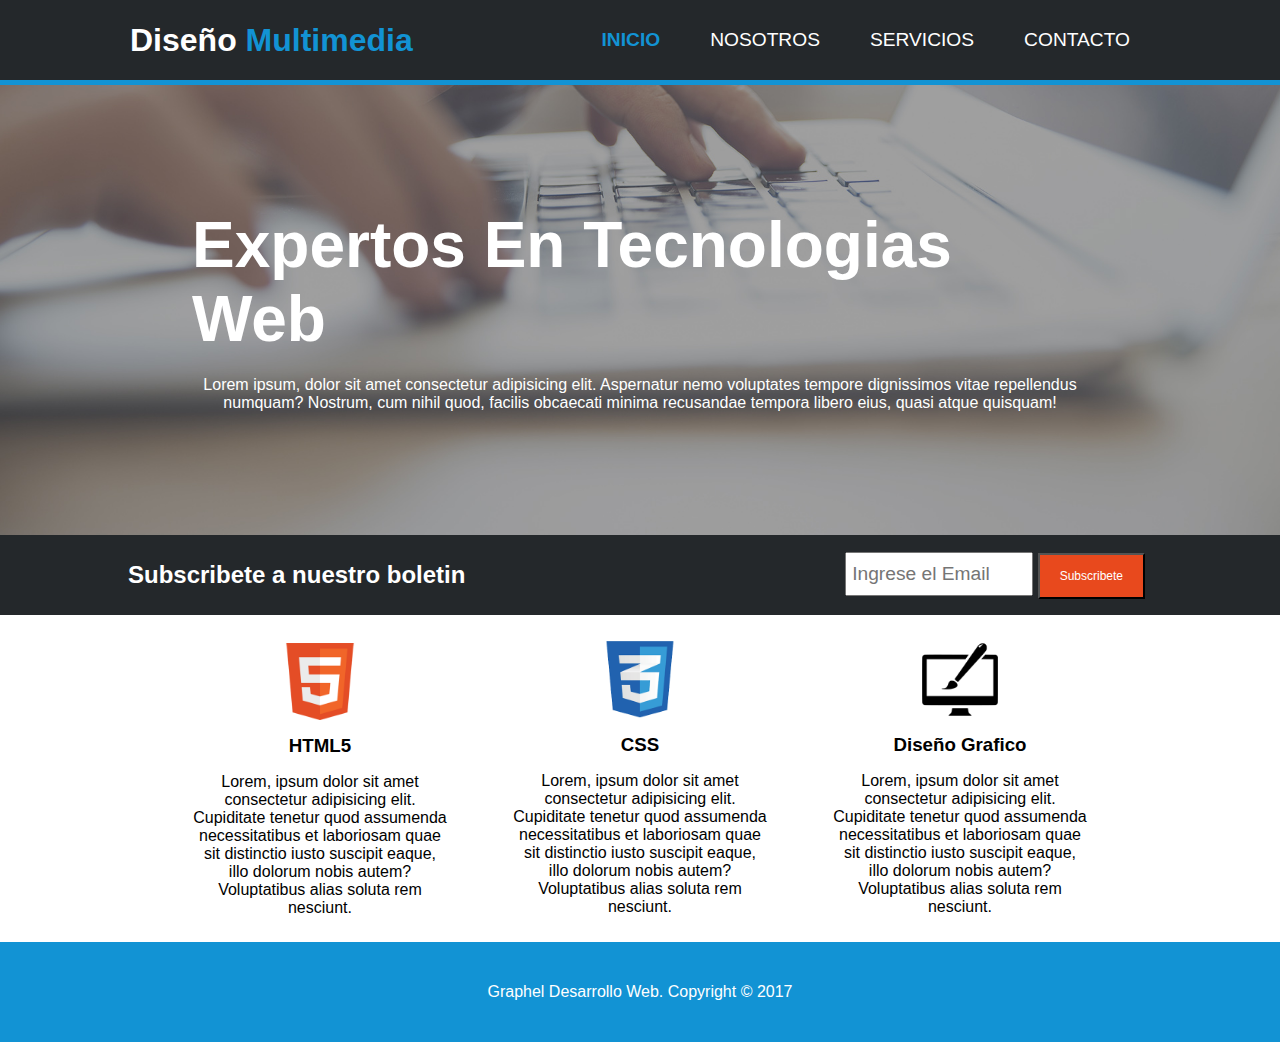
<file: index.html>
<!DOCTYPE html>
<html lang="en">
<head>
    <meta charset="UTF-8">
    <meta http-equiv="X-UA-Compatible" content="IE=edge">
    <meta name="viewport" content="width=device-width, initial-scale=1.0">
    <link rel="stylesheet" href="css/style.css">
    <title>Web</title>
</head>
<body>
    <header>

        <div class="tituloMenu">

            <div class="cajah1">
                <h1>Diseño <b class="multi"> Multimedia</b> </h1>
            </div>

            <nav class="cajaNav">
                <ul>
                    <li>
                        <a class="inicio" href="index.html"> <b> INICIO</b></a>
                        <a class="nosotros" href="nosotros.html"> NOSOTROS </a>
                        <a class="servicios" href="servicios.html"> SERVICIOS </a>
                        <a class="contacto" href="contacto.html"> CONTACTO </a>
                    </li>
                </ul>
            </nav>

        </div>

    </header>

    <section class="section1">

        <h2>Expertos En Tecnologias Web</h2>
        <P>Lorem ipsum, dolor sit amet consectetur adipisicing elit. Aspernatur nemo voluptates tempore dignissimos vitae repellendus numquam? Nostrum, cum nihil quod, facilis obcaecati minima recusandae tempora libero eius, quasi atque quisquam!</P>


    </section>

    <section class="section2">

        <h2>Subscribete a nuestro boletin</h2>

        <form class="form1" action="">

            <input class="input1" type="text" placeholder=" Ingrese el Email">
            <button class="boton1" type="submit">Subscribete</button>

        </form>

    </section>

    <section class="section3">

        <div class="caja1">
            <img src="images/logo_html.png" alt="">
            <h3>HTML5</h3>
            <p>Lorem, ipsum dolor sit amet consectetur adipisicing elit. Cupiditate tenetur quod assumenda necessitatibus et laboriosam quae sit distinctio iusto suscipit eaque, illo dolorum nobis autem? Voluptatibus alias soluta rem nesciunt.</p>
        </div>

        <div class="caja2">
            <img src="images/logo_css.png" alt="">
            <h3>CSS</h3>
            <p>Lorem, ipsum dolor sit amet consectetur adipisicing elit. Cupiditate tenetur quod assumenda necessitatibus et laboriosam quae sit distinctio iusto suscipit eaque, illo dolorum nobis autem? Voluptatibus alias soluta rem nesciunt.</p>
        </div>

        <div class="caja3">
            <img src="images/logo_brush.png" alt="">
            <h3>Diseño Grafico</h3>
            <p>Lorem, ipsum dolor sit amet consectetur adipisicing elit. Cupiditate tenetur quod assumenda necessitatibus et laboriosam quae sit distinctio iusto suscipit eaque, illo dolorum nobis autem? Voluptatibus alias soluta rem nesciunt.</p>
        </div>

    </section>

    <footer>

        <p>Graphel Desarrollo Web. Copyright &copy; 2017</p>

    </footer>

</body>
</html>
</file>
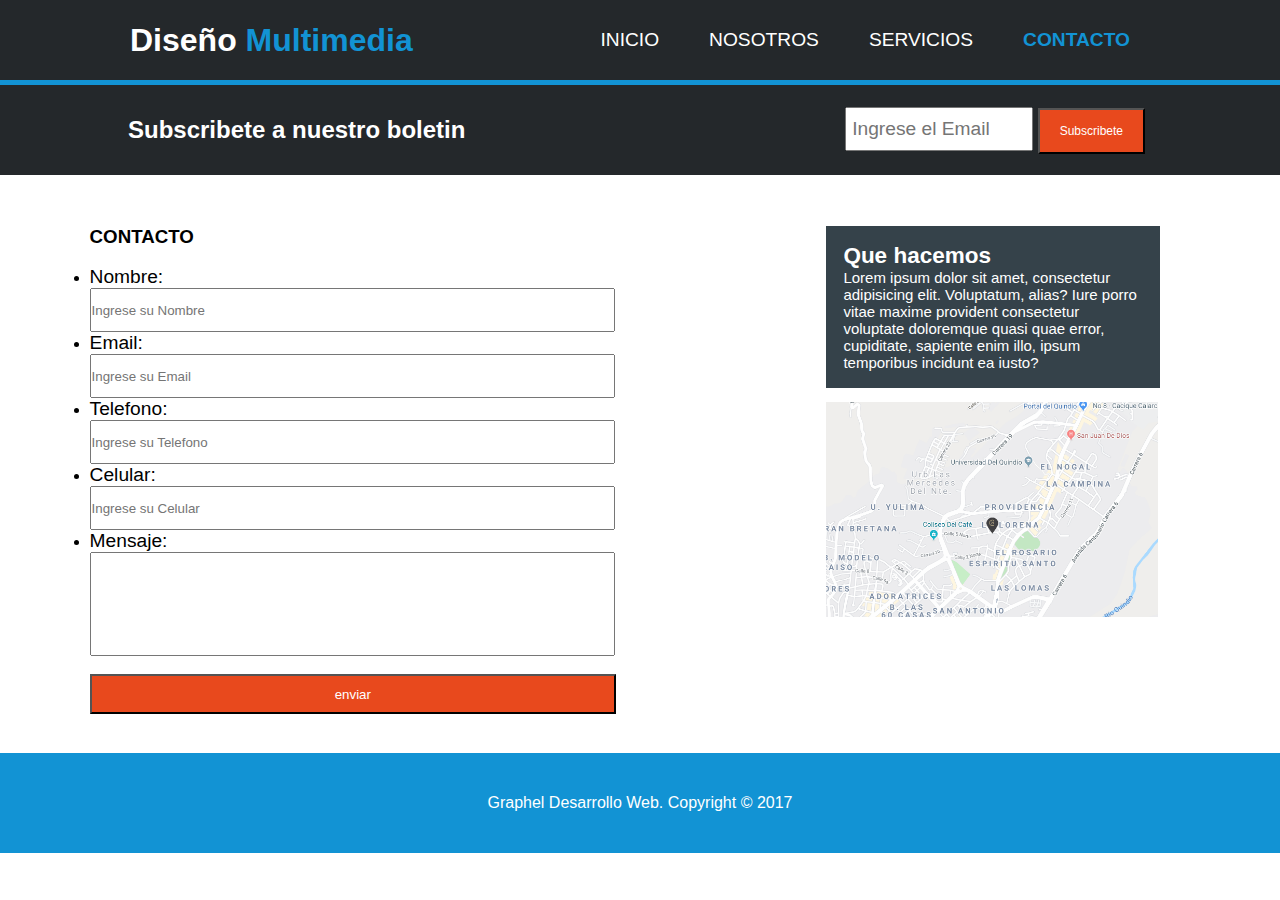
<file: contacto.html>
<!DOCTYPE html>
<html lang="en">
<head>
    <meta charset="UTF-8">
    <meta http-equiv="X-UA-Compatible" content="IE=edge">
    <meta name="viewport" content="width=device-width, initial-scale=1.0">
    <link rel="stylesheet" href="css/style.css">
    <title>Document</title>
</head>
<body>
    <header>

        <div class="tituloMenu">

            <div class="cajah1">
                <h1>Diseño <b class="multi"> Multimedia</b> </h1>
            </div>

            <nav class="cajaNav">
                <ul>
                    <li>
                        <a class="inicio3" href="index.html"> INICIO</a>
                        <a class="nosotros3" href="nosotros.html"> NOSOTROS </a>
                        <a class="servicios3" href="servicios.html"> SERVICIOS </a>
                        <a class="contacto3" href="contacto.html"><b> CONTACTO </b> </a>
                    </li>
                </ul>
            </nav>

        </div>

    </header>

    <section class="section21">

        <h2>Subscribete a nuestro boletin</h2>

        <form class="form1" action="">

            <input class="input11" type="text" placeholder=" Ingrese el Email">
            <button class="boton11" type="submit">Subscribete</button>

        </form>

    </section>

    <section class="SectionesContac">

        <section class="sectionFormContac">

            <form class="formulario" action="">

                <ul>
                    <h3>        CONTACTO</h3>
                    <br>

                    <li>
                        <label class="label" for="name">Nombre:</label>
                        <br>
                        <input class="input2" placeholder="Ingrese su Nombre" type="text" id="name" name="user_name" />
                    </li>

                    <li>
                        <label class="label" for="name">Email:</label>
                        <br>
                        <input class="input2" placeholder="Ingrese su Email" type="email" id="name" name="user_name" />
                    </li>

                    <li>
                        <label class="label" for="name">Telefono:</label>
                        <br>
                        <input class="input2" placeholder="Ingrese su Telefono" type="text" id="name" name="user_name" />
                    </li>

                    <li>
                        <label class="label" for="name">Celular:</label>
                        <br>
                        <input class="input2" placeholder="Ingrese su Celular" type="text" id="name" name="user_name" />
                    </li>

                    <li>
                        <label class="label" for="name">Mensaje:</label>
                        <br>
                        <input class="input3" type="text" id="name" name="user_name" />
                    </li>
                </ul>
                <br>
                <button class="button2" type="submit">enviar</button>

            </form>

        </section>

        <section class="quehacemoss">

            <div class="cajaquehacemos">
                <h2>Que hacemos</h2>
                <p>Lorem ipsum dolor sit amet, consectetur adipisicing elit. Voluptatum, alias? Iure porro vitae maxime provident consectetur voluptate doloremque quasi quae error, cupiditate, sapiente enim illo, ipsum temporibus incidunt ea iusto?</p>
            </div>

            <div class="cajamapa"></div>

        </section>

    </section>

    <footer>

        <p>Graphel Desarrollo Web. Copyright &copy; 2017</p>

    </footer>

</body>
</html>
</file>
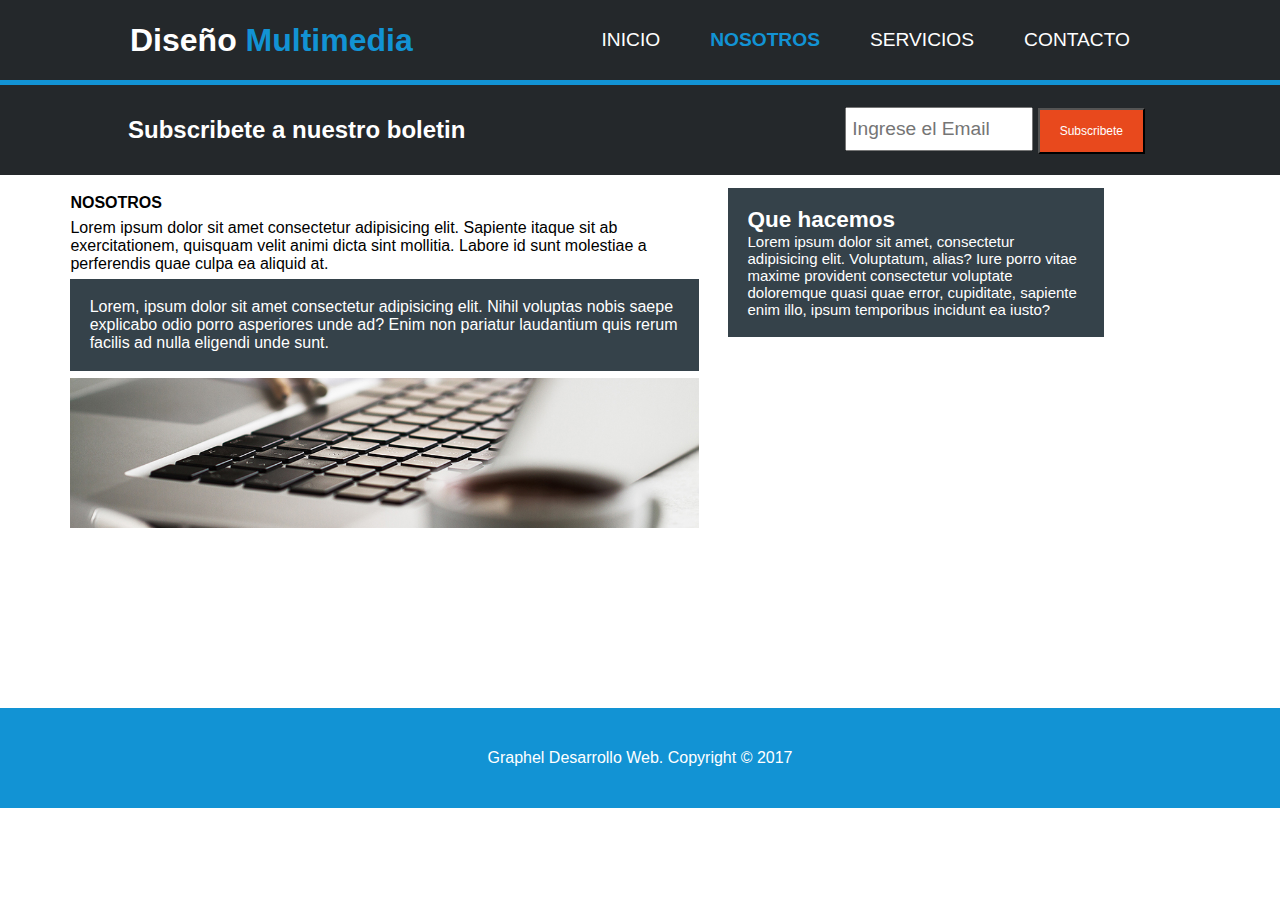
<file: nosotros.html>
<!DOCTYPE html>
<html lang="en">
<head>
    <meta charset="UTF-8">
    <meta http-equiv="X-UA-Compatible" content="IE=edge">
    <meta name="viewport" content="width=, initial-scale=1.0">
    <link rel="stylesheet" href="css/style.css">
    <title>Document</title>
</head>
<body>
    
    <header>

        <div class="tituloMenu">

            <div class="cajah1">
                <h1>Diseño <b class="multi"> Multimedia</b> </h1>
            </div>

            <nav class="cajaNav">
                <ul>
                    <li>
                        <a class="inicio1" href="/index.html"> INICIO</a>
                        <a class="nosotros1" href="/nosotros.html"> <b> NOSOTROS</b> </a>
                        <a class="servicios" href="/servicios.html"> SERVICIOS </a>
                        <a class="contacto" href="/contacto.html"> CONTACTO </a>
                    </li>
                </ul>
            </nav>

        </div>

    </header>

    <section class="section21">

        <h2>Subscribete a nuestro boletin</h2>

        <form class="form1" action="">

            <input class="input11" type="text" placeholder=" Ingrese el Email">
            <button class="boton11" type="submit">Subscribete</button>

        </form>

    </section>

    <div class="cajaDosSect">

        <section class="section4">
            <h2 class="tituloNosotros">NOSOTROS</h2>

            <p class="pnosotros"> Lorem ipsum dolor sit amet consectetur adipisicing elit. Sapiente itaque sit ab exercitationem, quisquam velit animi dicta sint mollitia. Labore id sunt molestiae a perferendis quae culpa ea aliquid at.</p>

            <div class="cajano1">
                <p>Lorem, ipsum dolor sit amet consectetur adipisicing elit. Nihil voluptas nobis saepe explicabo odio porro asperiores unde ad? Enim non pariatur laudantium quis rerum facilis ad nulla eligendi unde sunt.</p>
            </div>

            <div class="cajano2">
                <p></p>
            </div>

        </section>

        <section class="section5">
            <div class="cajaquehacemos">
                <h2>Que hacemos</h2>
                <p>Lorem ipsum dolor sit amet, consectetur adipisicing elit. Voluptatum, alias? Iure porro vitae maxime provident consectetur voluptate doloremque quasi quae error, cupiditate, sapiente enim illo, ipsum temporibus incidunt ea iusto?</p>
            </div>
        </section>

    </div>

    <footer>

        <p>Graphel Desarrollo Web. Copyright &copy; 2017</p>

    </footer>


</body>
</html>
</file>
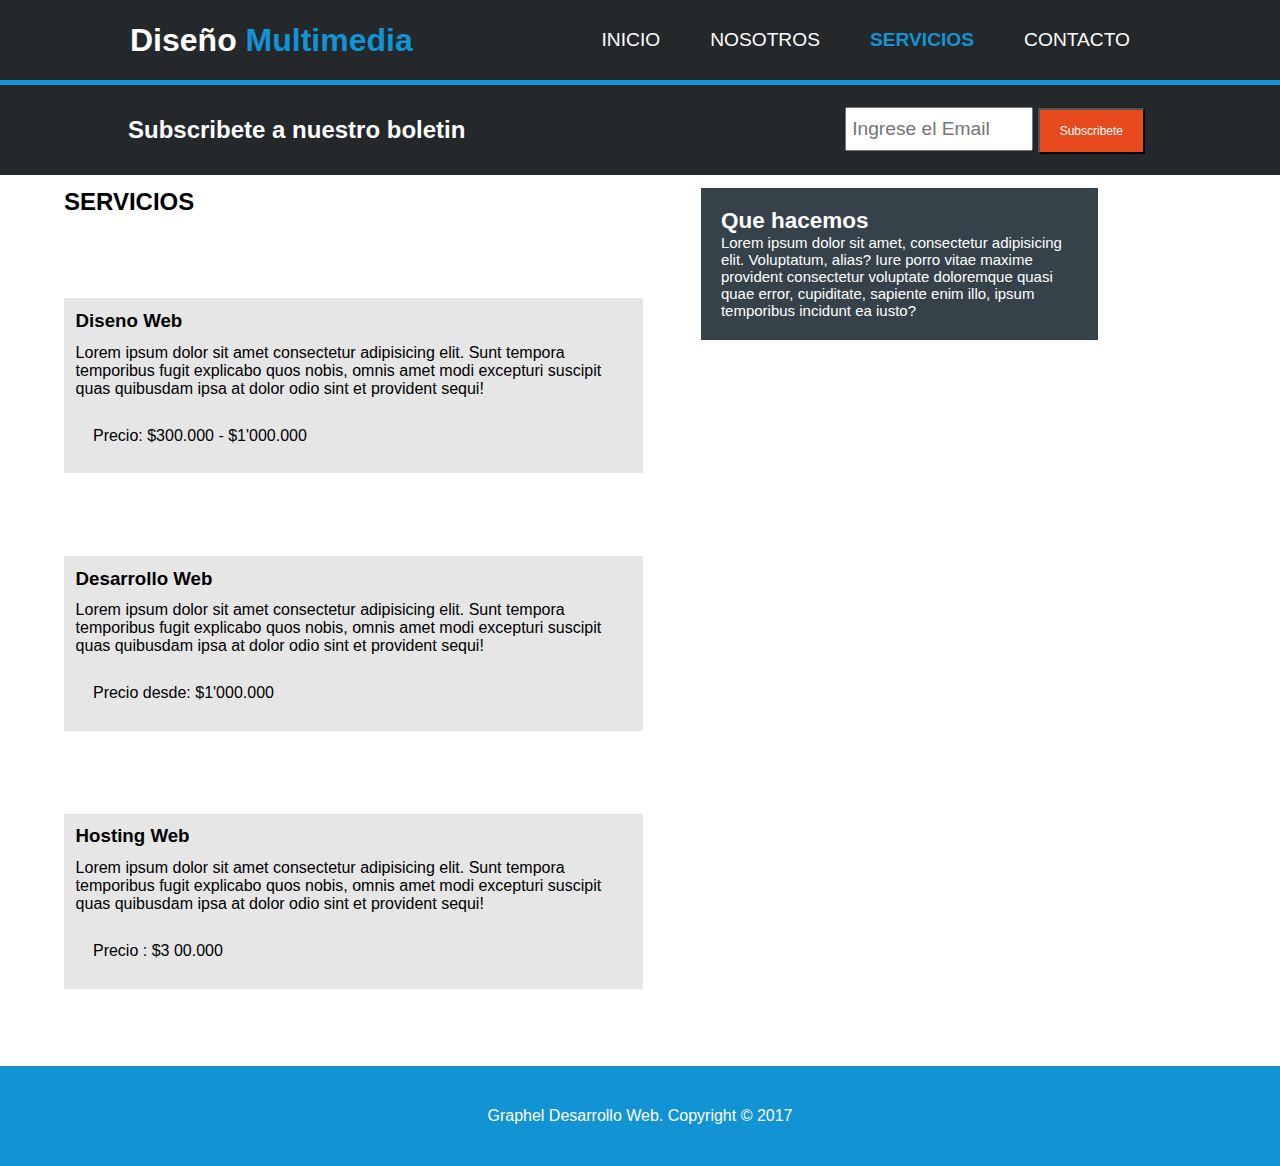
<file: servicios.html>
<!DOCTYPE html>
<html lang="en">
<head>
    <meta charset="UTF-8">
    <meta http-equiv="X-UA-Compatible" content="IE=edge">
    <meta name="viewport" content="width=device-width, initial-scale=1.0">
    <link rel="stylesheet" href="css/style.css">
    <title>Document</title>
</head>
<body>
    <header>

        <div class="tituloMenu">

            <div class="cajah1">
                <h1>Diseño <b class="multi"> Multimedia</b> </h1>
            </div>

            <nav class="cajaNav">
                <ul>
                    <li>
                        <a class="inicio2" href="/index.html"> INICIO</a>
                        <a class="nosotros2" href="/nosotros.html"> NOSOTROS </a>
                        <a class="servicios2" href="/servicios.html"><b> SERVICIOS </b></a>
                        <a class="contacto2" href="/contacto.html"> CONTACTO </a>
                    </li>
                </ul>
            </nav>

        </div>

    </header>

    <section class="section21">

        <h2>Subscribete a nuestro boletin</h2>

        <form class="form1" action="">

            <input class="input11" type="text" placeholder=" Ingrese el Email">
            <button class="boton11" type="submit">Subscribete</button>

        </form>

    </section>

    <section class="SectionServicios">

        <div class="cajaServi1">

            <h2>SERVICIOS</h2>

            <div class="cajaservi11">
                <h3 class="h3ser">Diseno Web</h3>
                <p class="pser">Lorem ipsum dolor sit amet consectetur adipisicing elit. Sunt tempora temporibus fugit explicabo quos nobis, omnis amet modi excepturi suscipit quas quibusdam ipsa at dolor odio sint et provident sequi!</p>
                <p class="precio"> Precio: $300.000 - $1'000.000</p>

            </div>

            <div class="cajaservi12">
                <h3 class="h3ser">Desarrollo Web</h3>
                <p class="pser">Lorem ipsum dolor sit amet consectetur adipisicing elit. Sunt tempora temporibus fugit explicabo quos nobis, omnis amet modi excepturi suscipit quas quibusdam ipsa at dolor odio sint et provident sequi!</p>
                <p class="precio">Precio desde: $1'000.000</p>
            </div>

            <div class="cajaservi13">
                <h3 class="h3ser">Hosting Web</h3>
                <p class="pser">Lorem ipsum dolor sit amet consectetur adipisicing elit. Sunt tempora temporibus fugit explicabo quos nobis, omnis amet modi excepturi suscipit quas quibusdam ipsa at dolor odio sint et provident sequi!</p>
                <p class="precio">Precio : $3
                    
                    00.000</p>
            </div>

        </div>

        <div class="cajaServi222">
            <div class="cajaquehacemos">
                <h2>Que hacemos</h2>
                <p>Lorem ipsum dolor sit amet, consectetur adipisicing elit. Voluptatum, alias? Iure porro vitae maxime provident consectetur voluptate doloremque quasi quae error, cupiditate, sapiente enim illo, ipsum temporibus incidunt ea iusto?</p>
            </div>
        </div>

    </section>

    <footer>

        <p>Graphel Desarrollo Web. Copyright &copy; 2017</p>

    </footer>

</body>
</html>
</file>
<file: css/style.css>
* {
    margin: 0;
    padding: 0;
}

body{
    font-family: Arial, Helvetica, sans-serif;
}

header{
    background-color:rgb(36, 40, 43);
    height: 80px;
    display: flex;
    justify-content: space-around;
    justify-content: space-between;
    flex-direction: column;
    border-bottom: 5px solid rgb(18, 147, 212);

}

header h1{
    color: white;
}

.multi{
    color: rgb(18, 147, 212);
}

.inicio{
    color: rgb(18, 147, 212);
}

.inicio1{
    color: white;
}

.nosotros{
    color: white;
}

.nosotros1{
    color:rgb(18, 147, 212);
}

.servicios{
    color: white;
}

.contacto{
    color: white;
}

.tituloMenu{
    height: 100%;
    display: flex;
    justify-content: space-between;
    align-items: center;
    padding-left: 130px;
    padding-right: 150px;
}


.cajaNav ul{
    display: flex;
    flex-direction: row;
    color: aliceblue;

}

.cajaNav ul li{
    display: flex;
    flex-direction: row;
    gap: 50px;
    font-size: 1.2rem;
}

.cajaNav ul a{
    display: flex;
    flex-direction: row;
    text-decoration: none;
}


/* section 1*/


.section1{
    background: url(../images/cabecera.jpg) 0 -400px;
    background-size: cover;
    height: 450px;
    display: flex;
    justify-content: center;
    align-items: center;
    flex-direction: column;
    gap: 20px;
    padding-left: 15%;
    padding-right: 15%;
    color: white;
}

.section1 h2{
    font-size: 4rem;
}
.section1 p{
    text-align: center;
}

/*  section 2*/

.section2{
    background-color: rgb(36, 40, 43);
    color: white;
    height: 80px;
    display: flex;
    justify-content: space-between;
    padding-left: 10%;
    padding-right: 10%;
    align-items: center;
}

.form1{
    width: 30%;
}

.input1{
    width: 60%;
    height: 40px;
    font-size: 1.2rem;
}

.boton1 {
    background-color: rgb(232, 73, 29);
    color: white;
    width: 34%;
    font-size: 11px;
    height: 42px;
    padding-left: 10px;
    padding-right: 10px;
}

.section21{
    background-color: rgb(36, 40, 43);
    color: white;
    height: 90px;
    display: flex;
    justify-content: space-between;
    padding-left: 10%;
    padding-right: 10%;
    align-items: center;
}

.form1{
    width: 30%;
}

.input1{
    width: 60%;
    height: 40px;
    font-size: 1.2rem;
}

.boton1{
    background-color: rgb(232, 73, 29);
    color: white;
    width: 35%;
    font-size: 12px;
    height: 46px;
    padding-left: 10px;
    padding-right: 10px;
}

.input11{
    width: 60%;
    height: 40px;
    font-size: 1.2rem;
}

.boton11{
    background-color: rgb(232, 73, 29);
    color: white;
    width: 35%;
    font-size: 12px;
    height: 46px;
    padding-left: 10px;
    padding-right: 10px;
}

/* section 3 */

.section3{
    display: flex;
    justify-content: space-between;
    justify-content: space-around;
    justify-content: space-evenly;
    margin-right: 10%;
    margin-left: 10%;
    padding-top: 2%;
    margin-bottom: 2%;

}

.caja1{
    width: 25%;
    text-align: center;
    display: flex;
    flex-direction: column;
    justify-content: space-around;
    align-items: center;
}

.caja2{
    width: 25%;
    text-align: center;
    display: flex;
    flex-direction: column;
    justify-content: space-around;
    align-items: center;
}

.caja3{
    width: 25%;
    text-align: center;
    display: flex;
    flex-direction: column;
    justify-content: space-around;
    align-items: center;
}

.caja1 img{
    width: 30%;
    margin-top: 1%;
    margin-bottom: 6%;
}

.caja2 img{
    width: 30%;
    margin-bottom: 6%;
}

.caja3 img{
    width: 30%;
    margin-bottom: 6%;
}

.caja1 h3{
    margin-bottom: 6%;
}

.caja2 h3{
    margin-bottom: 6%;
}

.caja3 h3{
    margin-bottom: 6%;
}

footer p {

    background-color: rgb(18, 147, 212);
    display: flex;
    justify-content: center;
    ALIGN-ITEMS: center;
    height: 100PX;
    MARGIN-TOP: 1%;
    color: white;
}

/*  nosotros.html */

.cajaDosSect{
    display: flex;
    flex-direction: row;
    width: 89.5%;
    padding-bottom: 1%;
    padding-top: 1%;
    padding-left: 5%;
    padding-right: 5%;
    height: 55vh;
    

}

.section4{
    margin-right: 2%;
}

.section5{
    width: 93%;
}

.tituloNosotros{
    font-size: 100%;
    margin: 1%;
}

.pnosotros{
    margin: 1%;
}

.cajano1{
    margin: 1%;
    padding: 3%;
    background-color: rgb(53, 66, 74);
    color: white;
}

.cajano2{
    margin: 1%;
    background-image: url(../images/891.jpg);
    background-size: cover;
    height: 150px;
}

.cajaquehacemos{
    background-color: rgb(53, 66, 74);
    color: white;
    padding: 4%;
    font-size: 15px;
}

/** SERVICIOS **/

.inicio2{
    color: white;
    text-decoration: none;
}
.nosotros2{
    color: white;
}
.servicios2{
    color: rgb(18, 147, 212);
}
.contacto2{
    color: white;
}

.SectionServicios{

    display: flex;
    flex-direction: row;
    width: 89.5%;
    padding-bottom: 5%;
    padding-top: 1%;
    padding-left: 5%;
    padding-right: 5%;
    height: 89vh;


}

.cajaServi1{
    display: flex;
    flex-direction: column;
    margin-right: 5%;
    width: 150%;
    justify-content: space-between;
    gap: 10px;
}

.cajaServi2{
    width: 80%;
}

.cajaservi11{
    background-color: rgb(230, 230, 230);
}



.precio{
    margin: 5%;
}

.h3ser{
    margin: 2%;
}

.pser{
    margin: 2%;
}

.cajaservi12{
    background-color: rgb(230, 230, 230);
}


.cajaservi13{
    background-color: rgb(230, 230, 230);

}

/*  CONTACTO  */

.inicio3{
    color: white;
    text-decoration: none;
}
.nosotros3{
    color: white;
}
.servicios3{
    color: white;
}
.contacto3{
    color: rgb(18, 147, 212);
}

.SectionesContac{
    display: flex;
    flex-direction: row;
    margin-top: 2%;
    padding: 2%;
    gap: 50px;
    padding-left: 7%;
}

.cajaquehacemos{
    width: 70%;
}

.sectionFormContac{
    margin-right: 50%;
}

.cajaServi22{
    width: 50%;
}

.label{
    font-size: 1.2rem;
    list-style: none;
}

.input2{
    width: 500%;
    height: 40px;

}

.input3{
    width: 500%;
    height: 100px;

}

.button2{
    width: 505%;
    color: white;
    background-color: rgb(232, 73, 29);
    height: 40px;
}
.cajamapa{
    background-image: url(../images/mapaGoogle.png);
    background-size: cover;
    height: 215px;
    width: 77.5%;
    margin-top: 14px;
}


@media screen and (min-width:800px) and (max-width:1100px){

    h1{
        font-size: 24px;
    }

    header{
        height: 55px;
    } 
    
    footer p {

        height: 60PX;
        MARGIN-TOP: 1%;
        color: white;
    }

    .tituloMenu{
        height: 80%;
        padding-left: 50px;
        padding-right: 50px;
        gap: 50px;
    }
    
    .cajaNav ul li{
        display: flex;
        flex-direction: row;
        gap: 40px;
        font-size: 1rem;
    }

    .section1{
        background: url(../images/cabecera.jpg) 0 -100px;
        background-size: cover;
        background-repeat: no-repeat;
        height: 300px;
        display: flex;
        justify-content: center;
        align-items: center;
        flex-direction: column;
        gap: 20px;
        padding-left: 15%;
        padding-right: 15%;
        color: white;
    }
    
    .section1 h2{
        font-size: 2rem;
    }
    .section1 p{
        text-align: center;
        font-size: 3vh;
    }

    
    .section2{
        height: 50px;
    }

    .boton1 {
        background-color: rgb(232, 73, 29);
        color: white;
        width: 40%;
        font-size: 14px;
        height: 42px;
        padding-left: 10px;
        padding-right: 10px;
    }

    .form1{
        width: 50%;
    }

    .input1{
        width: 50%;
        height: 30px;
        font-size: 0.8rem;
    }

    .boton1{
        width: 30%;
        font-size: 12px;
        height: 38px;
        padding-left: 10px;
        padding-right: 10px;
    }
    
    .section2 h2{
        font-size: 20px;
    }

    .section3{

        margin-right: 5%;
        margin-left: 5%;
        padding-top: 2%;
        margin-bottom: 2%;
    
    }
    
    .caja1{
        width: 20%;
    }
    
    .caja2{
        width: 20%;
    }
    
    .caja3{
        width: 20%;
    }
    
    .caja1 img{
        width: 30%;
        margin-top: 1%;
        margin-bottom: 6%;
    }
    
    .caja2 img{
        width: 30%;
        margin-bottom: 6%;
    }
    
    .caja3 img{
        width: 30%;
        margin-bottom: 6%;
    }
    
    .caja1 h3{
        margin-bottom: 6%;
    }
    
    .caja2 h3{
        margin-bottom: 6%;
    }
    
    .caja3 h3{
        margin-bottom: 6%;
    }

    .caja1 p{
        font-size: 13px;
    }
    
    .caja2 p{
        font-size: 13px;
    }
    
    .caja3 p{
        font-size: 13px;
    }

    .section21 h2{
        font-size: 20px;
    }

    .section21{
        height: 60px;
        padding-left: 8%;
        padding-right: 8%;
    }

    .input11{
        width: 50%;
        height: 32px;
        font-size: 1rem;
    }
    
    .boton11{
        width: 30%;
        font-size: 12px;
        height: 35px;
        padding-left: 10px;
        padding-right: 10px;
    }


    .cajaDosSect{
        display: flex;
        flex-direction: row;
        width: 89.5%;
        padding-bottom: 1%;
        padding-top: 1%;
        padding-left: 8%;
        padding-right: 0%;
        height: 45vh;
    }
    
    .tituloNosotros{
        font-size: 95%;
        margin: 2%;
    }
    
    .pnosotros{
        margin: 1%;
        font-size: 12px;
    }
    
    .cajano1{
        font-size: 12px;
    }
    
    .cajano2{
        height: 150px;
    }
    
    .cajaquehacemos{
        background-color: rgb(53, 66, 74);
        color: white;
        padding: 4%;
        font-size: 11px;
        width: 87%;
    }


    .SectionServicios{
    
        width: 89.5%;
        padding-bottom: 5%;
        padding-top: 1%;
        padding-left: 6%;
        padding-right: 0%;
        height: 55vh;
    }
    
    .cajaServi1{
        margin-right: 5%;
        width: 180%;
        gap: -100px;
    }

    .cajaServi222{
        width: 100%;
    }
    
    .cajaServi2{
        width: 80%;
    }
    
    .cajaservi11{
        background-color: rgb(230, 230, 230);
    }
    .precio{
        margin: 2%;
        margin-left: 3%;
        font-size: 12px
    }
    
    .h3ser{
        margin: 2%;
        font-size: 14px
    }
    
    .pser{
        margin: 2%;
        font-size: 11px
    }
    
    .cajaservi12{
        background-color: rgb(230, 230, 230);
    }
    
    
    .cajaservi13{
        background-color: rgb(230, 230, 230);
    }


    
    .SectionesContac{
        display: flex;
        flex-direction: row;
        margin-top: 2%;
        padding: 2%;
        gap: 50px;
        padding-left: 12%;
    }
    
    .cajaquehacemos{
        width: 80%;
    }
    
    .sectionFormContac{
        margin-right: 50%;
    }
    
    .cajaServi22{
        width: 50%;
    }
    
    .label{
        font-size: 1rem;
        list-style: none;
    }
    
    .input2{
        width: 350%;
        height: 30px;
    
    }
    
    .input3{
        width: 350%;
        height: 100px;
    
    }
    
    .button2{
        width: 355%;
        color: white;
        background-color: rgb(232, 73, 29);
        height: 35px;
    }
    .cajamapa{
        background-image: url(../images/mapaGoogle.png);
        background-size: cover;
        height: 150px;
        width: 87%;
        margin-top: 14px;
    }
}
@media screen and (min-width:700px) and (max-width:800px){

    h1{
        font-size: 25px;
    }

    header{
        height: 60px;
    } 
    
    footer p {

        height: 50PX;
        MARGIN-TOP: 1%;
        color: white;
    }

    .tituloMenu{
        height: 80%;
        padding-left: 35px;
        padding-right: 30px;
        gap: 10px;
    }
    
    .cajaNav ul li{
        display: flex;
        flex-direction: row;
        gap: 40px;
        font-size: 0.9rem;
    }

    .section1{
        background: url(../images/cabecera.jpg) 0 -10px;
        background-size: cover;
        height: 300px;
        gap: 20px;
        padding-left: 15%;
        padding-right: 15%;
        color: white;
    }
    
    .section1 h2{
        font-size: 1.5rem;
    }
    .section1 p{
        text-align: center;
        font-size: 2vh;
    }
    .section2{
        height: 60px;
    }

    .boton1 {
        background-color: rgb(232, 73, 29);
        color: white;
        width: 40%;
        font-size: 1px;
        height: 42px;
        padding-left: 10px;
        padding-right: 10px;
    }

    .form1{
        width: 50%;
    }

    .input1{
        width: 50%;
        height: 30px;
        font-size: 0.8rem;
        padding-left: 5px;
    }

    .boton1{
        width: 30%;
        font-size: 12px;
        height: 38px;
        padding-left: 10px;
        padding-right: 10px;
    }
    
    .section2 h2{
        font-size: 18px;
    }

    .section3{

        margin-right: 5%;
        margin-left: 5%;
        padding-top: 2%;
        margin-bottom: 2%;
    
    }
    
    .caja1{
        width: 20%;
    }
    
    .caja2{
        width: 20%;
    }
    
    .caja3{
        width: 20%;
    }
    
    .caja1 img{
        width: 30%;
        margin-top: 1%;
        margin-bottom: 6%;
    }
    
    .caja2 img{
        width: 30%;
        margin-bottom: 6%;
    }
    
    .caja3 img{
        width: 30%;
        margin-bottom: 6%;
    }
    
    .caja1 h3{
        margin-bottom: 6%;
    }
    
    .caja2 h3{
        margin-bottom: 6%;
    }
    
    .caja3 h3{
        margin-bottom: 6%;
    }

    .caja1 p{
        font-size: 12px;
    }
    
    .caja2 p{
        font-size: 12px;
    }
    
    .caja3 p{
        font-size: 12px;
    }

    .section21 h2{
        font-size: 18px;
    }

    .section21{
        height: 60px;
        padding-left: 8%;
        padding-right: 8%;
    }

    .input11{
        width: 50%;
        height: 32px;
        font-size: 1rem;
    }
    
    .boton11{
        width: 30%;
        font-size: 12px;
        height: 35px;
        padding-left: 10px;
        padding-right: 10px;
    }


    .cajaDosSect{
        display: flex;
        flex-direction: row;
        width: 89.5%;
        padding-bottom: 1%;
        padding-top: 1%;
        padding-left: 8%;
        padding-right: 0%;
        height: 45vh;
    }
    
    .tituloNosotros{
        font-size: 90%;
        margin: 2%;
    }
    
    .pnosotros{
        margin: 1%;
        font-size: 12px;
    }
    
    .cajano1{
        font-size: 12px;
    }
    
    .cajano2{
        height: 150px;
    }
    
    .cajaquehacemos{
        background-color: rgb(53, 66, 74);
        color: white;
        padding: 4%;
        font-size: 11px;
        width: 87%;
    }


    .SectionServicios{
    
        width: 89.5%;
        padding-bottom: 5%;
        padding-top: 1%;
        padding-left: 6%;
        padding-right: 0%;
        height: 50vh;
    }
    
    .cajaServi1{
        margin-right: 5%;
        width: 180%;
        gap: 0px;
    }

    .cajaServi222{
        width: 100%;
    }
    
    .cajaServi2{
        width: 80%;
    }
    
    .cajaservi11{
        background-color: rgb(230, 230, 230);
    }
    .precio{
        margin: 2%;
        margin-left: 3%;
        font-size: 12px
    }
    
    .h3ser{
        margin: 2%;
        font-size: 14px
    }
    
    .pser{
        margin: 2%;
        font-size: 11px
    }
    
    .cajaservi12{
        background-color: rgb(230, 230, 230);
    }
    
    
    .cajaservi13{
        background-color: rgb(230, 230, 230);
    }


    
    .SectionesContac{
        display: flex;
        flex-direction: row;
        margin-top: 2%;
        padding: 2%;
        gap: 10px;
        padding-left: 12%;
    }
    
    .cajaquehacemos{
        width: 80%;
    }
    
    .sectionFormContac{
        margin-right: 50%;
    }
    
    .cajaServi22{
        width: 50%;
    }
    
    .label{
        font-size: 1rem;
        list-style: none;
    }
    
    .input2{
        width: 350%;
        height: 30px;
    
    }
    
    .input3{
        width: 350%;
        height: 100px;
    
    }
    
    .button2{
        width: 355%;
        color: white;
        background-color: rgb(232, 73, 29);
        height: 35px;
    }
    .cajamapa{
        background-image: url(../images/mapaGoogle.png);
        background-size: cover;
        height: 150px;
        width: 87%;
        margin-top: 14px;
    }

}

@media screen and (min-width:400px) and (max-width:599px){

    body{
        width: 100%;
    }

    h1{
        font-size: 20px;
    }

    header{
        height: 60px;
    } 
    
    footer p {

        height: 50PX;
        MARGIN-TOP: 1%;
        color: white;
    }

    .tituloMenu{
        height: 80%;
        padding-left: 35px;
        padding-right: 30px;
        flex-direction: column;
        gap: 10px;
    }
    
    .cajaNav ul li{
        display: flex;
        flex-direction: row;
        gap: 40px;
        font-size: 0.9rem;
    }

    .section1{
        background: url(../images/cabecera.jpg) 0 -10px;
        background-size: cover;
        height: 300px;
        gap: 20px;
        padding-left: 15%;
        padding-right: 15%;
        color: white;
    }
    
    .section1 h2{
        font-size: 1.5rem;
    }
    .section1 p{
        text-align: center;
        font-size: 2vh;
    }
    .section2{
        height: 70px;
    }

    .boton1 {
        background-color: rgb(232, 73, 29);
        color: white;
        width: 50%;
        font-size: 0px;
        height: 42px;
        padding-left: 5px;
        padding-right: 5px;
    }

    .form1{
        width: 50%;
    }

    .input1{
        width: 50%;
        height: 30px;
        font-size: 0.6rem;
        padding-left: 5px;
    }

    .boton1{
        width: 40%;
        font-size: 10px;
        height: 38px;
        padding-left: 5px;
        padding-right: 5px;
    }
    
    .section2 h2{
        font-size: 12px;
    }

    .section3{

        margin-right: 5%;
        margin-left: 5%;
        padding-top: 2%;
        margin-bottom: 2%;
        flex-direction: column;
    
    }
    
    .caja1{
        width: 80%;
        margin-left: 10%;
    }
    
    .caja2{
        width: 80%;
        margin-left: 10%;
    }
    
    .caja3{
        width: 80%;
        margin-left: 10%;
    }
    
    .caja1 img{
        width: 15%;
        margin-top: 1%;
        margin-bottom: 3%;
    }
    
    .caja2 img{
        width: 15%;
        margin-bottom: 3%;
        margin-top: 5%;
    }
    
    .caja3 img{
        width: 15%;
        margin-bottom: 3%;
        margin-top: 5%;
    }
    
    .caja1 h3{
        margin-bottom: 3%;
    }
    
    .caja2 h3{
        margin-bottom: 3%;
    }
    
    .caja3 h3{
        margin-bottom: 3%;
    }

    .caja1 p{
        font-size: 12px;
    }
    
    .caja2 p{
        font-size: 12px;
    }
    
    .caja3 p{
        font-size: 12px;
    }

    .section21 h2{
        font-size: 13px;
    }

    .section21{
        height: 60px;
        padding-left: 8%;
        padding-right: 8%;
    }

    .input11{
        width: 50%;
        height: 32px;
        font-size: 0.7rem;
    }
    
    .boton11{
        width: 35%;
        font-size: 10px;
        height: 35px;
        padding-left: 5px;
        padding-right: 10px;
    }


    .cajaDosSect{
        display: flex;
        flex-direction: row;
        width: 89.5%;
        padding-bottom: 1%;
        padding-top: 1%;
        padding-left: 8%;
        padding-right: 0%;
        height: 45vh;
    }
    
    .tituloNosotros{
        font-size: 90%;
        margin: 2%;
    }
    
    .pnosotros{
        margin: 1%;
        font-size: 12px;
    }
    
    .cajano1{
        font-size: 12px;
    }
    
    .cajano2{
        height: 150px;
    }
    
    .cajaquehacemos{
        background-color: rgb(53, 66, 74);
        color: white;
        padding: 4%;
        font-size: 11px;
        width: 87%;
    }


    .SectionServicios{
    
        width: 89.5%;
        padding-bottom: 5%;
        padding-top: 1%;
        padding-left: 6%;
        padding-right: 0%;
        height: 50vh;
    }
    
    .cajaServi1{
        margin-right: 5%;
        width: 180%;
        gap: 0px;
    }

    .cajaServi222{
        width: 100%;
    }
    
    .cajaServi2{
        width: 80%;
    }
    
    .cajaservi11{
        background-color: rgb(230, 230, 230);
    }
    .precio{
        margin: 2%;
        margin-left: 3%;
        font-size: 12px
    }
    
    .h3ser{
        margin: 2%;
        font-size: 14px
    }
    
    .pser{
        margin: 2%;
        font-size: 11px
    }
    
    .cajaservi12{
        background-color: rgb(230, 230, 230);
    }
    
    
    .cajaservi13{
        background-color: rgb(230, 230, 230);
    }


    
    .SectionesContac{
        display: flex;
        flex-direction: column;
        margin-top: 2%;
        padding: 2%;
        gap: 10px;
        padding-left: 10%;
    }
    
    .cajaquehacemos{
        width: 35%;
        float: left;
    }
    
    .sectionFormContac{
        margin-right: 50%;
    }
    
    .cajaServi22{
        width: 20%;
    }
    
    .label{
        font-size: 1rem;
        list-style: none;
    }
    
    .input2{
        width: 180%;
        height: 30px;
    
    }
    
    .input3{
        width: 180%;
        height: 100px;
    
    }
    
    .button2{
        width: 182%;
        color: white;
        background-color: rgb(232, 73, 29);
        height: 35px;
    }
    .cajamapa{
        background-image: url(../images/mapaGoogle.png);
        background-size: cover;
        height: 150px;
        width: 45%;
        margin-top: 5px;
        float: right;
    }

}
</file>
